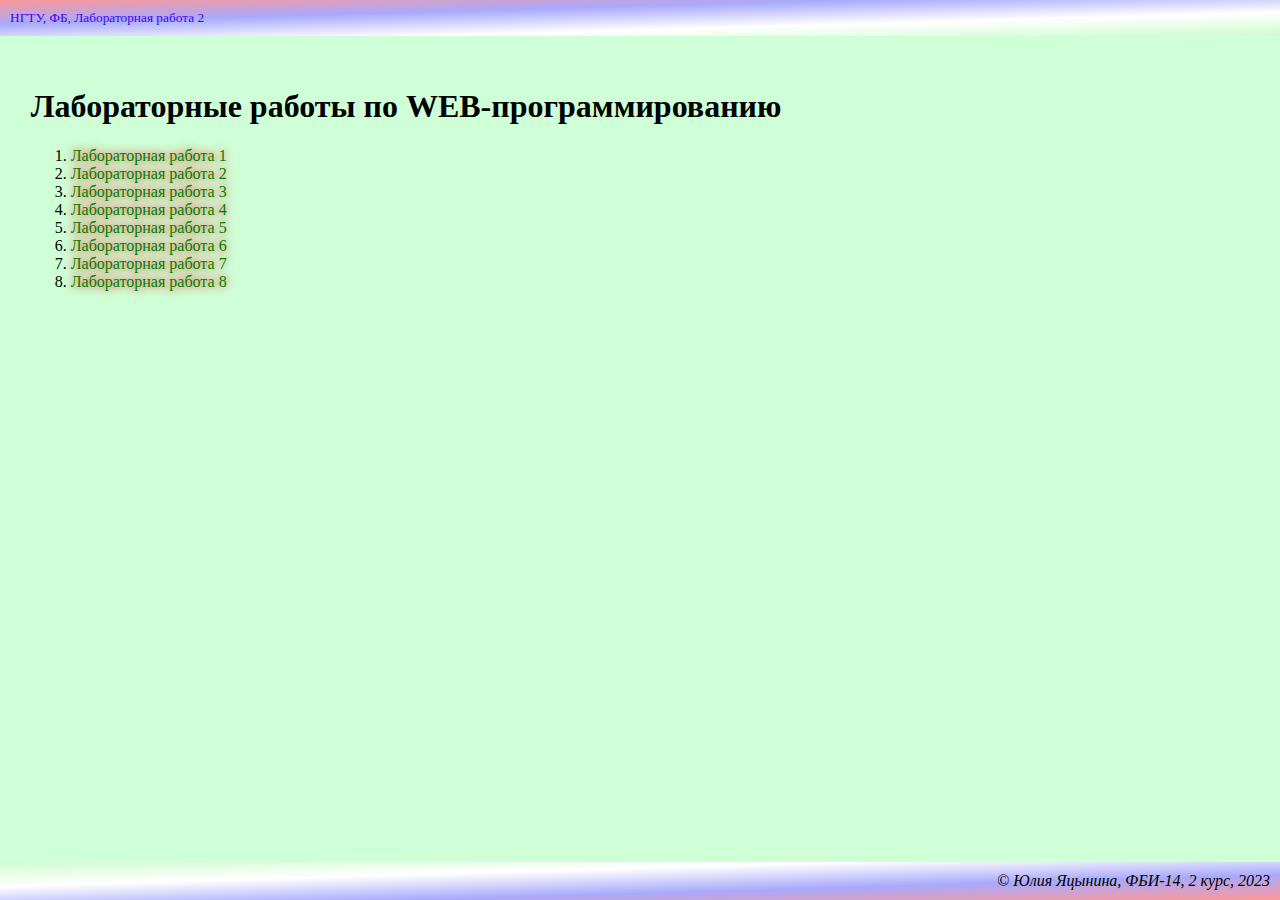
<file: лабы/index.html>
<!DOCTYPE html>
<html lang="ru">
    <head>
        <meta charset="UTF-8">
        <meta http-equiv="X-UA-Compatible" content="IE=edge">
        <meta name="viewport" content="width=device-width, initial-scale=1.0">
        <title>Яцынина Юлия Сергеевна. Лабораторные работы по WEB-программированию</title>
        <link rel="stylesheet" href="main.css">
    </head>
    <body>
        <header>
            НГТУ, ФБ, Лабораторная работа 2
        </header>
        <main>
            <h1>Лабораторные работы по WEB-программированию</h1>
            <ol>
                <li><a href="lab1.html" target="_blank">Лабораторная работа 1</a></li>
                <li><a href="lab2.html" target="_blank">Лабораторная работа 2</a></li>
                <li><a href="lab3.html" target="_blank">Лабораторная работа 3</a></li>
                <li><a href="lab4.html" target="_blank">Лабораторная работа 4</a></li>
                <li><a href="lab5.html" target="_blank">Лабораторная работа 5</a></li>
                <li><a href="lab6.html" target="_blank">Лабораторная работа 6</a></li>
                <li><a href="lab7.html" target="_blank">Лабораторная работа 7</a></li>
                <li><a href="lab8.html" target="_blank">Лабораторная работа 8</a></li>
            </ol>
        </main>
        <footer>
            &copy; Юлия Яцынина, ФБИ-14, 2 курс, 2023
        </footer>
    </body>
</html>
</file>
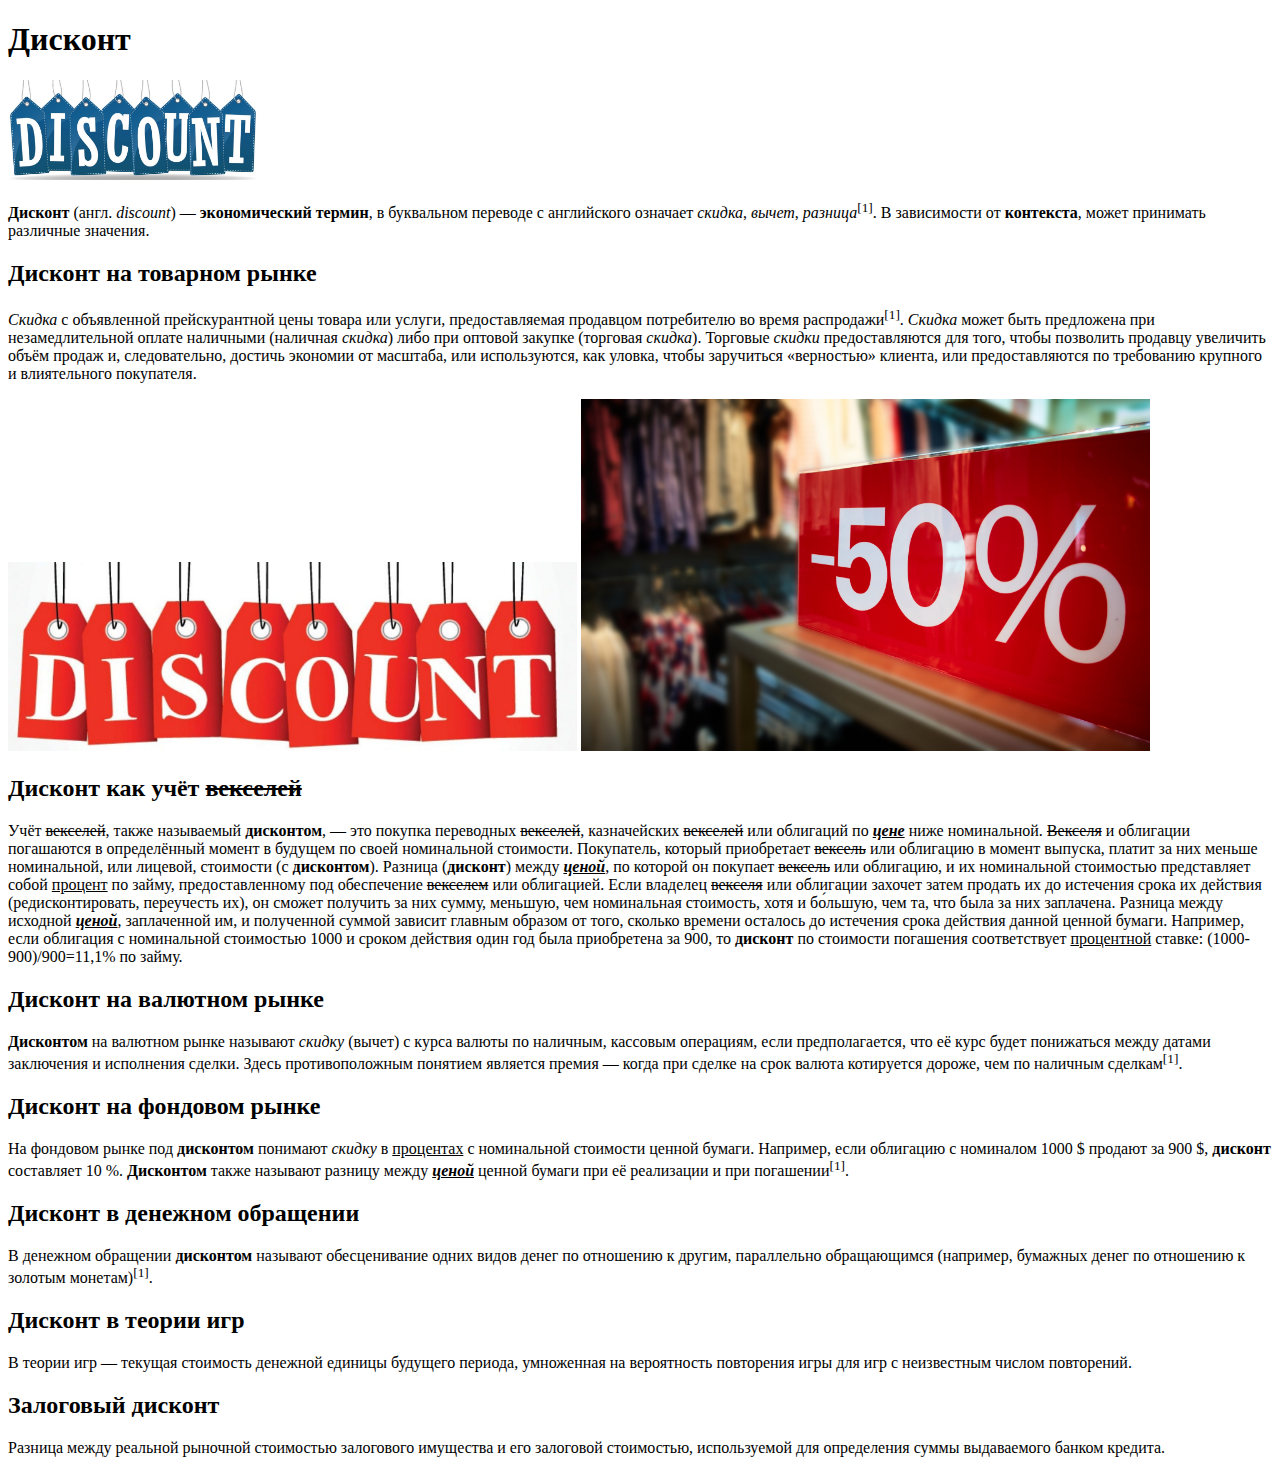
<file: лабы/lab1.html>
<!doctype html>
<html>
    <head>
        <meta charset="utf-8">
        <title>Яцынина Юлия Сергеевна. Лабораторная 1</title>
    </head>

    <body>
        <h1><b>Дисконт</b></h1>

        <p>
            <img src="discount1.jpg" height="100">
        </p>


        <p>
                <b>Дисконт</b> (англ. <i>discount</i>) — <b>экономический термин</b>, в буквальном переводе
            с английского означает <i>скидка</i>, <i>вычет</i>, <i>разница</i><sup>[1]</sup>.
            В зависимости от <b>контекста</b>, может принимать различные значения.
        </p>

        <h2><b>Дисконт</b> на товарном рынке</h2>

        <p>
            <i>Скидка</i> с объявленной прейскурантной цены товара или услуги,
            предоставляемая продавцом потребителю во время
            распродажи<sup>[1]</sup>. <i>Скидка</i> может быть предложена при
            незамедлительной оплате наличными (наличная <i>скидка</i>) либо при
            оптовой закупке (торговая <i>скидка</i>). Торговые <i>скидки</i>
            предоставляются для того, чтобы позволить продавцу увеличить
            объём продаж и, следовательно, достичь экономии от масштаба,
            или используются, как уловка, чтобы заручиться «верностью»
            клиента, или предоставляются по требованию крупного и
            влиятельного покупателя.
        </p>

        <p>
            <img src="discount2.jpg" width="45%"> <img src="discount3.jpg" width="45%">
        </p>
        
        <h2><b>Дисконт</b> как учёт <s>векселей</s></h2>   

        <p>
             Учёт <s>векселей</s>, также называемый <b>дисконтом</b>, — это покупка
            переводных <s>векселей</s>, казначейских <s>векселей</s> или облигаций по
            <b><i><u>цене</u></i></b> ниже номинальной. <s>Векселя</s> и облигации погашаются в
            определённый момент в будущем по своей номинальной
            стоимости. Покупатель, который приобретает <s>вексель</s> или
            облигацию в момент выпуска, платит за них меньше номинальной,
            или лицевой, стоимости (с <b>дисконтом</b>). Разница (<b>дисконт</b>) между
            <b><i><u>ценой</u></i></b>, по которой он покупает <s>вексель</s> или облигацию, и их
            номинальной стоимостью представляет собой <u>процент</u> по займу,
            предоставленному под обеспечение <s>векселем</s> или облигацией.
            Если владелец <s>векселя</s> или облигации захочет затем продать их
            до истечения срока их действия (редисконтировать, переучесть
            их), он сможет получить за них сумму, меньшую, чем номинальная
            стоимость, хотя и бо́льшую, чем та, что была за них заплачена.
            Разница между исходной <b><i><u>ценой</u></i></b>, заплаченной им, и полученной
            суммой зависит главным образом от того, сколько времени
            осталось до истечения срока действия данной ценной бумаги.
            Например, если облигация с номинальной стоимостью 1000 и
            сроком действия один год была приобретена за 900, то <b>дисконт</b> по
            стоимости погашения соответствует <u>процентной</u> ставке:
            (1000-900)/900=11,1% по займу.
        </p>

        <h2><b>Дисконт</b> на валютном рынке</h2>

        <p>
            <b>Дисконтом</b> на валютном рынке называют <i>скидку</i> (вычет) с курса
            валюты по наличным, кассовым операциям, если предполагается,
            что её курс будет понижаться между датами заключения и
            исполнения сделки. Здесь противоположным понятием является премия — когда при сделке на срок валюта котируется дороже,
            чем по наличным сделкам<sup>[1]</sup>.            
        </p>

        <h2><b>Дисконт</b> на фондовом рынке</h2>

        <p>
            На фондовом рынке под <b>дисконтом</b> понимают <i>скидку</i> в <u>процентах</u>
            с номинальной стоимости ценной бумаги. Например, если
            облигацию с номиналом 1000 $ продают за 900 $, <b>дисконт</b>
            составляет 10 %. <b>Дисконтом</b> также называют разницу между
            <b><i><u>ценой</u></i></b> ценной бумаги при её реализации и при погашении<sup>[1]</sup>.
        </p>

        <h2><b>Дисконт</b> в денежном обращении</h2>

        <p>
            В денежном обращении <b>дисконтом</b> называют обесценивание
            одних видов денег по отношению к другим, параллельно
            обращающимся (например, бумажных денег по отношению к
            золотым монетам)<sup>[1]</sup>. 
        </p>

        <h2><b>Дисконт</b>  в теории игр</h2>

        <p>
            В теории игр — текущая стоимость денежной единицы будущего
            периода, умноженная на вероятность повторения игры для игр с
            неизвестным числом повторений.
        </p>

        <h2>Залоговый <b>дисконт</b></h2>

        <p>
            Разница между реальной рыночной стоимостью залогового
            имущества и его залоговой стоимостью, используемой для
            определения суммы выдаваемого банком кредита.
        </p>
    </body>
</html>
</file>
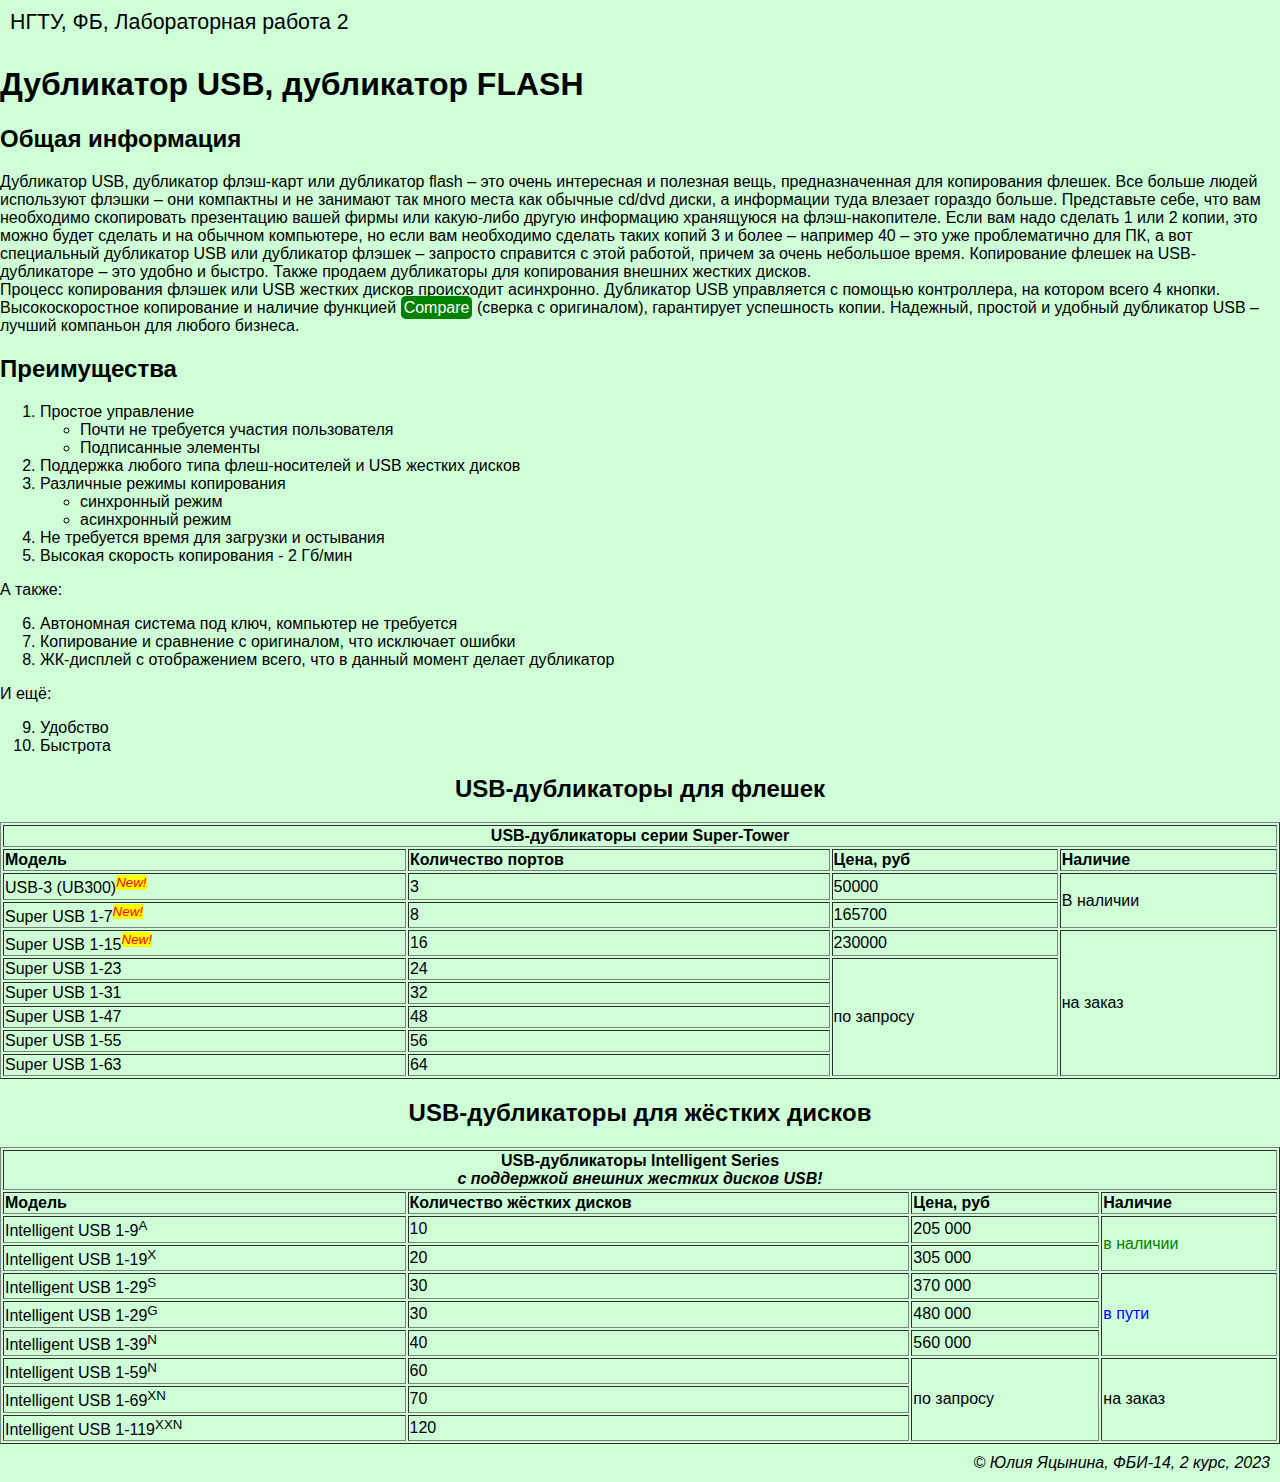
<file: лабы/lab2.html>
<!doctype html>
<html>
    <head>
        <meta charset="utf-8">
        <title>Яцынина Юлия Сергеевна. Лабораторная 2</title>
    </head>

    <body style="background-color:rgb(206, 255, 214); color: rgb(0, 0, 0); font-family: Arial; margin: 0px;">
            <header style="background-color: rgb(206, 255, 214); color: black; padding: 10px; font-size: 16pt;">
                НГТУ, ФБ, Лабораторная работа 2
            </header>

            <main>
                <h1>Дубликатор USB, дубликатор FLASH</h1>
                <h2>Общая информация</h2>
                <div>
                    Дубликатор USB, дубликатор флэш-карт или дубликатор flash  &ndash; это
                    очень интересная и полезная вещь, предназначенная для
                    копирования флешек. Все больше людей используют флэшки  &ndash;
                    они компактны и не занимают так много места как обычные cd/dvd
                    диски, а информации туда влезает гораздо больше. Представьте
                    себе, что вам необходимо скопировать презентацию вашей
                    фирмы или какую-либо другую информацию хранящуюся на
                    флэш-накопителе. Если вам надо сделать 1 или 2 копии, это
                    можно будет сделать и на обычном компьютере, но если вам
                    необходимо сделать таких копий 3 и более  &ndash; например 40  &ndash; это уже
                    проблематично для ПК, а вот специальный дубликатор USB или
                    дубликатор флэшек  &ndash; запросто справится с этой работой, причем
                    за очень небольшое время. Копирование флешек на
                    USB-дубликаторе  &ndash; это удобно и быстро. Также продаем
                    дубликаторы для копирования внешних жестких дисков.
                </div>
                <div>
                    Процесс копирования флэшек или USB жестких дисков
                    происходит асинхронно. Дубликатор USB управляется с помощью
                    контроллера, на котором всего 4 кнопки. Высокоскоростное
                    копирование и наличие функцией <span title="патентованная технология"; style="background-color: green; color: white; padding: 3px; border-radius: 5px;">Compare</span> (сверка с оригиналом),
                    гарантирует успешность копии. Надежный, простой и удобный
                    дубликатор USB  &ndash; лучший компаньон для любого бизнеса.
                </div>
                <h2>Преимущества</h2>

                <ol>
                    <li>Простое управление</li>
                        <ul>
                            <li>Почти не требуется участия пользователя</li>
                            <li>Подписанные элементы</li>
                        </ul>
                    <li>Поддержка любого типа флеш-носителей и USB жестких дисков</li>
                    <li>Различные режимы копирования</li>
                        <ul>
                            <li>синхронный режим</li>
                            <li>асинхронный режим</li>
                        </ul>
                    <li>Не требуется время для загрузки и остывания</li>
                    <li>Высокая скорость копирования - 2 Гб/мин</li>
                </ol>
                <div>А также:</div>
                <ol start="6">
                    <li>Автономная система под ключ, компьютер не требуется</li>
                    <li>Копирование и сравнение с оригиналом, что исключает ошибки</li>
                    <li>ЖК-дисплей с отображением всего, что в данный момент делает дубликатор</li>
                </ol>
                <div>И ещё:</div>
                <ol start="9">
                    <li>Удобство</li>
                    <li>Быстрота</li>
                </ol>
                
                <h2 style="text-align: center;">USB-дубликаторы для флешек</h2>
                
                <table  border="1" width="100%">
                    <tr>
                        <td colspan="4"; style="text-align: center;"><b>USB-дубликаторы серии Super-Tower</b></td>
                    </tr>
                    <tr>
                        <td><b>Модель</b></td>
                        <td><b>Количество портов</b></td>
                        <td><b>Цена, руб</b></td>
                        <td><b>Наличие</b></td>
                    </tr>
                    <tr>
                        <td><span title="Модель USB-3 (UB300) появилась в продаже 22.12.2020">USB-3 (UB300)</span><sup style="background-color: yellow; color: red"><i>New!</i></sup></td>
                        <td>3</td>
                        <td>50000</td>
                        <td rowspan="2">В наличии</td>
                    </tr>
                    <tr>
                        <td><span title="Модель Super USB 1-7 появилась в продаже 26.12.2020">Super USB 1-7</span><sup style="background-color: yellow; color: red"><i>New!</i></sup></td>
                        <td>8</td>
                        <td>165700</td>
                        <!-- <td>В наличии</td> -->
                    </tr>
                    <tr>
                        <td><span title="Модель Super USB 1-15 появилась в продаже 27.12.2020">Super USB 1-15</span><sup style="background-color: yellow; color: red"><i>New!</i></sup></td>
                        <td>16</td>
                        <td>230000</td>
                        <td rowspan="6">на заказ</td>
                    </tr>
                    <tr>
                        <td><span title="Модель Super USB 1-23 появилась в продаже 25.12.2019">Super USB 1-23</span></td>
                        <td>24</td>
                        <td rowspan="5">по запросу</td>
                        <!-- <td>на заказ</td> -->
                    </tr>
                    <tr>
                        <td><span title="Модель Super USB 1-31 появилась в продаже 28.12.2020">Super USB 1-31</span></td>
                        <td>32</td>
                        <!-- <td>по запросу</td> -->
                        <!-- <td>на заказ</td> -->
                    </tr>
                    <tr>
                        <td><span title="Модель Super USB 1-47 появилась в продаже 02.12.2020">Super USB 1-47</span></td>
                        <td>48</td>
                        <!-- <td>по запросу</td> -->
                        <!-- <td>на заказ</td> -->
                    </tr>
                    <tr>
                        <td><span title="Модель USB 1-55 появилась в продаже 12.12.2020">Super USB 1-55</span></td>
                        <td>56</td>
                        <!-- <td>по запросу</td> -->
                        <!-- <td>на заказ</td> -->
                    </tr>
                    <tr>
                        <td><span title="Модель Super USB 1-63 появилась в продаже 22.12.2021">Super USB 1-63</span></td>
                        <td>64</td>
                        <!-- <td>по запросу</td> -->
                        <!-- <td>на заказ</td> -->
                    </tr>
                </table>
                <h2 style="text-align: center;"><b>USB-дубликаторы для жёстких дисков</b></h2>
                
                <table  border="1" width="100%">
                    <tr>
                        <td colspan="4"; style="text-align: center;"><b>USB-дубликаторы Intelligent Series <div><i>с поддержкой внешних жестких дисков USB!</i></b></td><div></td>
                    </tr>
                    <tr>
                        <td><b>Модель</b></td>
                        <td><b>Количество жёстких дисков</b></td>
                        <td><b>Цена, руб</b></td>
                        <td><b>Наличие</b></td>
                    </tr>
                    <tr>
                        <td>Intelligent USB 1-9<sup>A</sup></span></td>
                        <td>10</td>
                        <td>205&nbsp;000</td>
                        <td rowspan="2"; style="color: green;">в наличии</td>
                    </tr>
                    <tr>
                        <td>Intelligent USB 1-19<sup>X</sup></td>
                        <td>20</td>
                        <td>305&nbsp;000</td>
                    </tr>
                    <tr>
                        <td>Intelligent USB 1-29<sup>S</sup></td>
                        <td>30</td>
                        <td>370&nbsp;000</td>
                        <td rowspan="3"; style="color: blue;">в пути</td>
                    </tr>
                    <tr>
                        <td>Intelligent USB 1-29<sup>G</sup></td>
                        <td>30</td>
                        <td>480&nbsp;000</td>
                    </tr>
                    <tr>
                        <td>Intelligent USB 1-39<sup>N</sup></td>
                        <td>40</td>
                        <td>560&nbsp;000</td>
                    </tr>
                    <tr>
                        <td>Intelligent USB 1-59<sup>N</sup></td>
                        <td>60</td>
                        <td rowspan="3">по запросу</td>
                        <td rowspan="3">на заказ</td>
                    </tr>
                    <tr>
                        <td>Intelligent USB 1-69<sup>XN</sup></td>
                        <td>70</td>                     
                    </tr>
                    <tr>
                        <td>Intelligent USB 1-119<sup>XXN</sup></td>
                        <td>120</td>
                    </tr>
                </table>
            </main>

            <footer style="background-color: rgb(206, 255, 214); color: black; padding: 10px; font-size: 12pt; text-align: right; font-style: italic;">
                &copy; Юлия Яцынина, ФБИ-14, 2 курс, 2023
            </footer>
    </body>
</html>
</file>
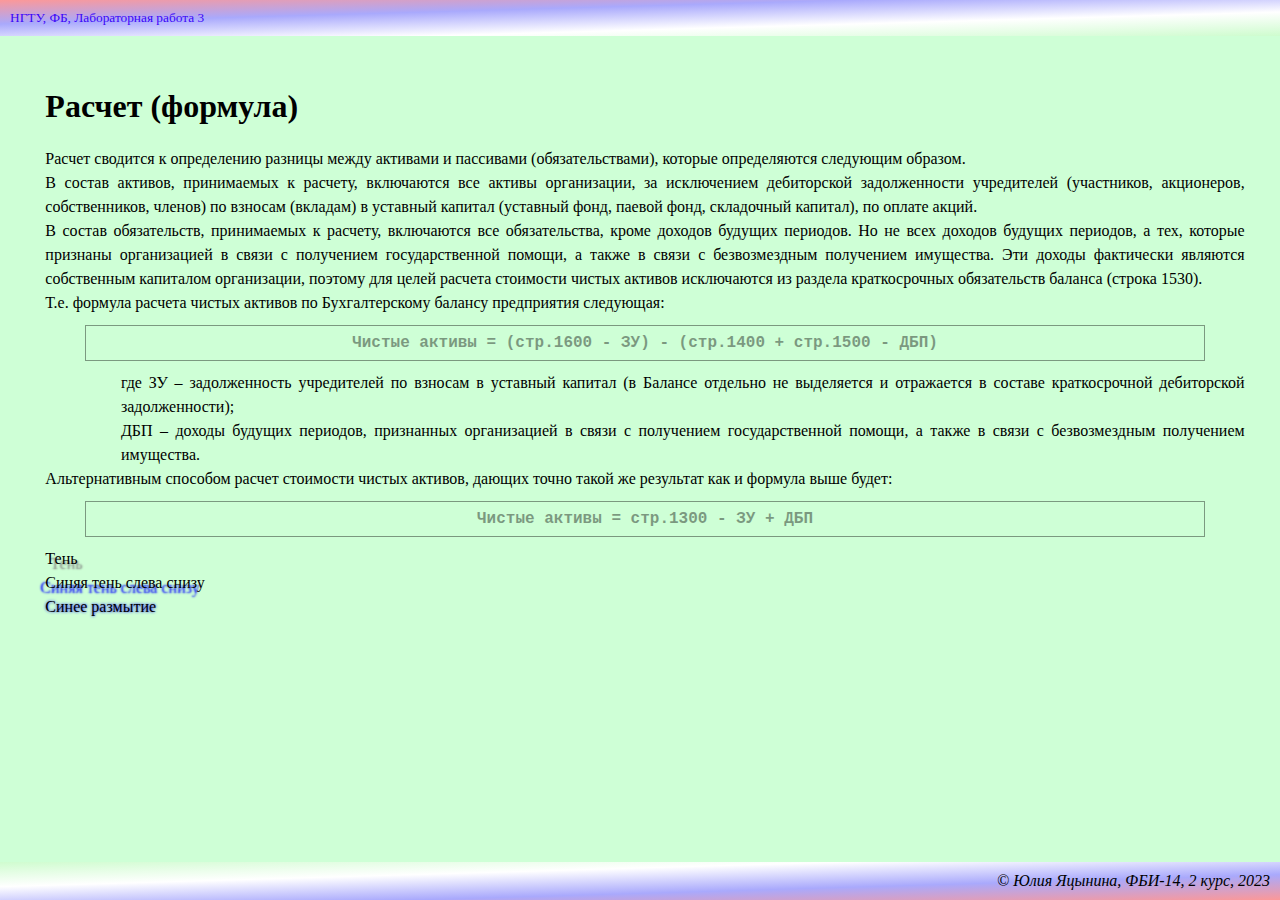
<file: лабы/lab3.html>
<!DOCTYPE html>
<html lang="ru">
<head>
    <meta charset="UTF-8">
    <meta http-equiv="X-UA-Compatible" content="IE=edge">
    <meta name="viewport" content="width=device-width, initial-scale=1.0">
    <title>Яцынина Юлия Сергеевна. Лабораторная 3</title>
    <link rel="stylesheet" href="main.css">
    <style>
        body {
            font-size: 16px;
        }
        main {
            margin-left: 30px;
            margin-right: 20px;
        }
        div {
            text-align: justify;
            text-indent: 1,25cm;
            line-height: 150%;
        }
        .formula {
            color: black;
            font-weight: bold;
            text-align: center;
            font-family: 'Courier New', Courier, monospace;
            border: 1px solid;
            text-indent: 0;
            margin: 10px 40px 10px 40px;
            padding: 5px;
            opacity: 0.4;
            transition: 500ms 1s;
        }
        .formula:hover {
            opacity: 1;
            color: red;
        }
        .formula-description {
            color: black;
            margin-left: 2cm;
            text-indent: 0;
        }
        .shadow {
            text-shadow: 5px 5px 2px gray;
        }
        .shadow1 {
            text-shadow: -5px 5px 2px blue;
        }
        .shadow2 {
            text-shadow: 0px 0px 3px blue;
        }
        .shadow3:hover {
            transition: 400ms 1s;
            text-shadow: 0px 0px 10px rgb(255, 0, 0);
        }
    </style>
</head>
<body>
    <header>
        НГТУ, ФБ, Лабораторная работа 3
    </header>

    <main>
        <h1 class="shadow3">Расчет (формула)</h1>

        <div>Расчет сводится к определению разницы между активами и пассивами
        (обязательствами), которые определяются следующим образом.</div>

        <div>В состав активов, принимаемых к расчету, включаются все активы
        организации, за исключением дебиторской задолженности учредителей
        (участников, акционеров, собственников, членов) по взносам (вкладам)
        в уставный капитал (уставный фонд, паевой фонд, складочный
        капитал), по оплате акций.</div>

        <div>В состав обязательств, принимаемых к расчету, включаются все
        обязательства, кроме доходов будущих периодов. Но не всех доходов
        будущих периодов, а тех, которые признаны организацией в связи с
        получением государственной помощи, а также в связи с безвозмездным
        получением имущества. Эти доходы фактически являются
        собственным капиталом организации, поэтому для целей расчета
        стоимости чистых активов исключаются из раздела краткосрочных
        обязательств баланса (строка 1530).</div>

        <div>Т.е. формула расчета чистых активов по Бухгалтерскому балансу
        предприятия следующая:</div>

        <div class="formula">Чистые активы = (стр.1600 - ЗУ) - (стр.1400 + стр.1500 - ДБП)</div>

        <div class="formula-description">где ЗУ – задолженность учредителей по взносам в уставный капитал (в
        Балансе отдельно не выделяется и отражается в составе
        краткосрочной дебиторской задолженности);</div>

        <div class="formula-description">ДБП – доходы будущих периодов, признанных организацией в связи с
        получением государственной помощи, а также в связи с безвозмездным
        получением имущества.</div>

        <div>Альтернативным способом расчет стоимости чистых активов, дающих
        точно такой же результат как и формула выше будет:</div>

        <div class="formula">Чистые активы = стр.1300 - ЗУ + ДБП</div>

        <div class="shadow">Тень</div>
        <div class="shadow1">Синяя тень слева снизу</div>
        <div class="shadow2">Синее размытие</div>
    </main>

    <footer>
        &copy; Юлия Яцынина, ФБИ-14, 2 курс, 2023
    </footer>
</body>
</html>
</file>
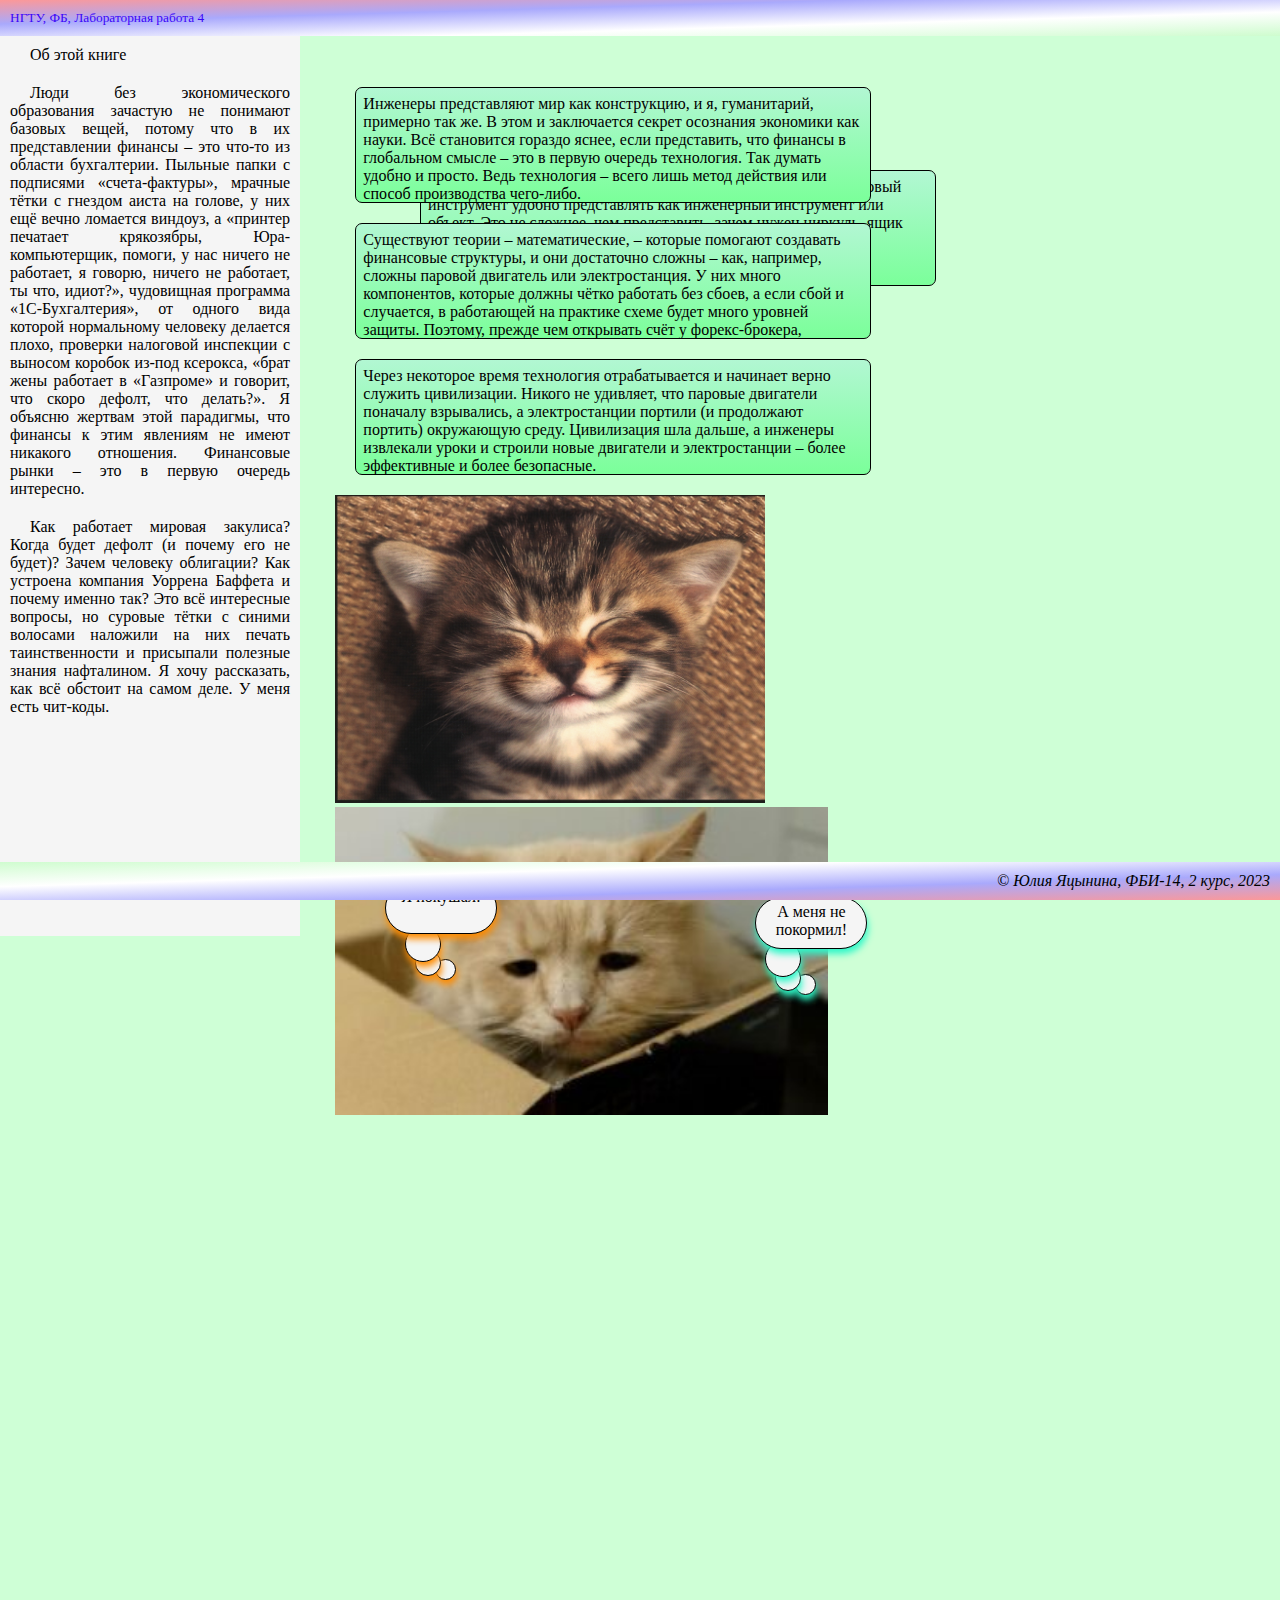
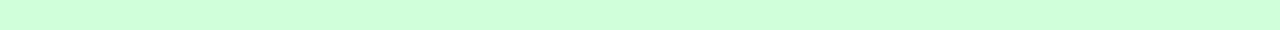
<file: лабы/lab4.html>
<!DOCTYPE html>
<html lang="ru">
<head>
    <meta charset="UTF-8">
    <meta http-equiv="X-UA-Compatible" content="IE=edge">
    <meta name="viewport" content="width=device-width, initial-scale=1.0">
    <title>Яцынина Юлия Сергеевна. Лабораторная 4</title>
    <link rel="stylesheet" href="main.css">
    <style>
        main div{
            margin: 20px;
            border: 1px solid;
            border-radius: 7px;
            padding: 7px;
            width: 500px;
            height: 100px;
            overflow-y: auto;
            overflow-x: hidden;
            position:relative;
            background: linear-gradient(rgb(178, 247, 211), rgb(123, 255, 154));
        }
        .second{
            z-index: 1;
            left: 400px;
            top: 150px;
            position: absolute;
        }
        .second:hover{
            z-index: 3;
        }
        .one{
            z-index: 2;
        }
        aside{
            position: absolute;
            left: 0;
            width: 300px;
            background: whitesmoke;
            height: 100%;
            overflow: auto;
        }
        aside div{
            color: rgb(0, 0, 0);
            padding: 10px;
            text-align: justify;
            text-indent: 20px;
            position: static;
        }
        main{
            margin-left: 320px;
        }
        footer{
            position: fixed;
            right: 0;
            bottom: 0;
            width: 100%;
        }
        .cat{
            margin: 20px;
            border: 1px solid;
            border-radius: 50px;
            padding: 7px;
            width: 5px;
            height: 5px;
            position:relative;
            background: whitesmoke;
            bottom: 180px;
            left: 80px;
            box-shadow: 1px 5px 7px rgb(255, 140, 0);
        }

        .cat1{
            margin: 20px;
            border: 1px solid;
            border-radius: 50px;
            padding: 7px;
            width: 10px;
            height: 10px;
            position:relative;
            background: whitesmoke;
            bottom: 230px;
            left: 60px;
            box-shadow: 1px 5px 7px rgb(255, 140, 0);
        }
        .cat2{
            margin: 20px;
            border: 1px solid;
            border-radius: 50px;
            padding: 7px;
            width: 20px;
            height: 20px;
            position:relative;
            background: whitesmoke;
            bottom: 300px;
            left: 50px;
            box-shadow: 1px 5px 7px rgb(255, 140, 0);
        }
        .cat3{
            margin: 20px;
            border: 1px solid;
            border-radius: 50px;
            padding: 5px;
            width: 100px;
            height: 40px;
            position:relative;
            background: whitesmoke;
            bottom: 400px;
            left: 30px;
            text-align: center;
            box-shadow: 1px 5px 7px rgb(255, 140, 0);
        }
        .cute{
            margin: 20px;
            border: 1px solid;
            border-radius: 50px;
            padding: 7px;
            width: 5px;
            height: 5px;
            position:relative;
            background: whitesmoke;
            bottom: 380px;
            left: 440px;
            box-shadow: 1px 5px 7px rgb(47, 248, 201);
        }
        .cute1{
            margin: 20px;
            border: 1px solid;
            border-radius: 50px;
            padding: 7px;
            width: 10px;
            height: 10px;
            position:relative;
            background: whitesmoke;
            bottom: 430px;
            left: 420px;
            box-shadow: 1px 5px 7px rgb(47, 248, 201);
        }
        .cute2{
            margin: 20px;
            border: 1px solid;
            border-radius: 50px;
            padding: 7px;
            width: 20px;
            height: 20px;
            position:relative;
            background: whitesmoke;
            bottom: 500px;
            left: 410px;
            box-shadow: 1px 5px 7px rgb(47, 248, 201);
        }
        .cute3{
            margin: 20px;
            border: 1px solid;
            border-radius: 50px;
            padding: 5px;
            width: 100px;
            height: 40px;
            position:relative;
            background: whitesmoke;
            bottom: 600px;
            left: 400px;
            text-align: center;
            box-shadow: 1px 5px 7px rgb(47, 248, 201);
        }
        
    </style>
</head>

<body>
    <header>
        НГТУ, ФБ, Лабораторная работа 4
    </header>

    <aside>
        <div>Об этой книге</div>

        <div>
            Люди без экономического образования зачастую не понимают базовых вещей, потому что в их
            представлении финансы – это что-то из области бухгалтерии. Пыльные папки с подписями 
            «счета-фактуры», мрачные тётки с гнездом аиста на голове, у них ещё вечно ломается виндоуз,
            а «принтер печатает крякозябры, Юра-компьютерщик, помоги, у нас ничего не работает, я 
            говорю, ничего не работает, ты что, идиот?», чудовищная программа «1С-Бухгалтерия», от 
            одного вида которой нормальному человеку делается плохо, проверки налоговой инспекции с 
            выносом коробок из-под ксерокса, «брат жены работает в «Газпроме» и говорит, что скоро 
            дефолт, что делать?». Я объясню жертвам этой парадигмы, что финансы к этим явлениям не имеют
            никакого отношения. Финансовые рынки – это в первую очередь интересно.
        </div>

        <div>
            Как работает мировая закулиса? Когда будет дефолт (и почему его не будет)?
            Зачем человеку облигации? Как устроена компания Уоррена Баффета и почему именно так?
            Это всё интересные вопросы, но суровые тётки с синими волосами наложили на них печать 
            таинственности и присыпали полезные знания нафталином. Я хочу рассказать, как всё обстоит 
            на самом деле. У меня есть чит-коды.
        </div>

    </aside>
    
    <main>

        <div class="one">
            Инженеры представляют мир как конструкцию, и я, гуманитарий, примерно так же.
            В этом и заключается секрет осознания экономики как науки.
            Всё становится гораздо яснее, если представить, что финансы в глобальном смысле – это в первую очередь технология.
            Так думать удобно и просто. Ведь технология – всего лишь метод действия или способ производства чего-либо.
        </div>
        
        <div class="second">
            Конечно, тут много деталей, но для базового понимания финансовый инструмент удобно представлять как инженерный инструмент или объект.
            Это не сложнее, чем представить, зачем нужен циркуль, ящик или, например, железнодорожный мост.
        </div>
        
        <div class="one">
            Существуют теории – математические, – которые помогают создавать финансовые структуры, и они достаточно сложны – как, например, сложны паровой двигатель или электростанция.
            У них много компонентов, которые должны чётко работать без сбоев, а если сбой и случается, в работающей на практике схеме будет много уровней защиты.
            Поэтому, прежде чем открывать счёт у форекс-брокера, подумайте, доверили бы вы дворнику поиграть с отбойным молотком у себя в квартире, если вам нужно всего лишь повесить на стену фотку любимой жены или другой женщины.
        </div>
        
        <div class="one">
            Через некоторое время технология отрабатывается и начинает верно служить цивилизации.
            Никого не удивляет, что паровые двигатели поначалу взрывались, а электростанции портили (и продолжают портить) окружающую среду.
            Цивилизация шла дальше, а инженеры извлекали уроки и строили новые двигатели и электростанции – более эффективные и более безопасные.
        </div>

        <img src="cats.jpg" width="430px"><img src="cat2.jpg" width="493px">
        <div class="cat"></div>
        <div class="cat1"></div>
        <div class="cat2"></div>
        <div class="cat3">Я покушал!</div>

        <div class="cute"></div>
        <div class="cute1"></div>
        <div class="cute2"></div>
        <div class="cute3">А меня не покормил!</div>

    </main>

    <footer>
        &copy; Юлия Яцынина, ФБИ-14, 2 курс, 2023
    </footer>
</body>
</html>
</file>
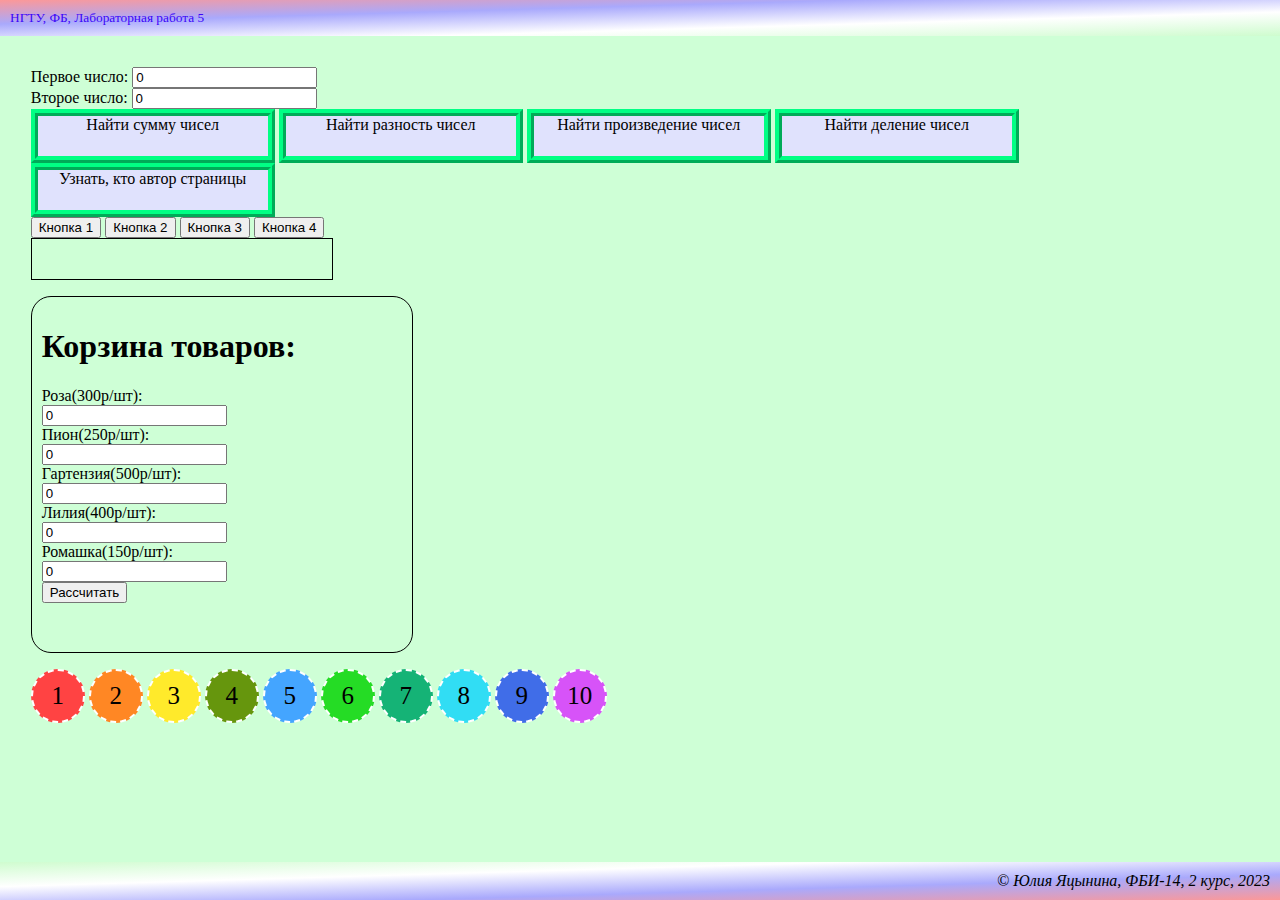
<file: лабы/lab5.html>
<!DOCTYPE html>
<html lang="ru">
<head>
    <meta charset="UTF-8">
    <meta http-equiv="X-UA-Compatible" content="IE=edge">
    <meta name="viewport" content="width=device-width, initial-scale=1.0">
    <title>Яцынина Юлия Сергеевна. Лабораторная 5</title>
    <link rel="stylesheet" href="main.css">
    <script>
        function sum() {
            let inputA = document.getElementById('nA')
            let inputB = document.getElementById('nB')

            let a = parseInt(inputA.value);
            let b = parseInt(inputB.value);
            let result = a + b;
            alert('Сумма '+a+' и '+b+' равна '+result);
        }
        function min() {
            let inputA = document.getElementById('nA')
            let inputB = document.getElementById('nB')

            let a = parseInt(inputA.value);
            let b = parseInt(inputB.value);
            let result = a - b;
            alert('Разность '+a+' и '+b+' равна '+result);
        }
        function umn() {
            let inputA = document.getElementById('nA')
            let inputB = document.getElementById('nB')

            let a = parseInt(inputA.value);
            let b = parseInt(inputB.value);
            let result = a * b;
            alert('Умножение '+a+' и '+b+' равно '+result);
        }
        function del() {
            let inputA = document.getElementById('nA')
            let inputB = document.getElementById('nB')

            let a = parseInt(inputA.value);
            let b = parseInt(inputB.value);
            let result = a/b;
            alert('Деление '+a+' и '+b+' равен '+result);
        }
        function author() {
            let author = 'Добро пожаловать!\nАвтор данной страницы:\nЯцынина Юлия Сергеевна';
            alert(author);
        }
        function changeOutput(buttonNum, backColor, textColor, borderF) {
            let output = document.getElementById('output')
            output.innerHTML = 'Нажата кнопка '+ buttonNum;
            output.style.backgroundColor=backColor;
            output.style.color=textColor;
            output.style.border=borderF;
        }
        function smena() {
            let sm = document.getElementById('sm')
        }
        function kor() {
            let inputJ = document.getElementById('nJ')
            let inputU = document.getElementById('nU')
            let inputL = document.getElementById('nL')
            let inputI = document.getElementById('nI')
            let inputY = document.getElementById('nY')

            let j = parseInt(inputJ.value);
            let u = parseInt(inputU.value);
            let l = parseInt(inputL.value);
            let i = parseInt(inputI.value);
            let y = parseInt(inputY.value);

            let res = (j*300)+(u*250)+(l*500)+(i*400)+(y*150);
            let output1 = document.getElementById('output1');
            output1.innerHTML = 'ИТОГО к оплате: '+ res+' рублей';
        }
        function krug(n) {
            n.style.opacity = '0';
        }
        
    </script>
    <style>
        .message {
            width: 230px;
            height: 40px;
            background: rgb(224, 226, 253);
            border: 2mm ridge;
            border-color: rgb(0, 255, 132);
            display: inline-block;
            cursor: pointer;
            text-align: center;
        }
    
        #output{
            border: 1px solid;
            width: 300px;
            height: 40px;
        }
        #output1{
            font-size: 17pt;
            color:deeppink;
        }

        .kor{
            border: 1px solid;
            border-radius: 20px;
            width: 360px;
            height: 335px;
            padding: 10px;
        }

        .krug {
            cursor: pointer;
            width: 50px;
            height: 50px;
            border: 2px dashed white;
            border-radius: 50px;
            text-align: center;
            line-height: 50px;
            font-size: 25px;
            display: inline-block;
        }
                
    </style>
</head>
<body>
    <header onclick="author()">
        НГТУ, ФБ, Лабораторная работа 5
    </header>
    <main>
        <label>Первое число: <input type="number" value="0" id="nA"></label><br>
        <label>Второе число: <input type="number" value="0" id="nB"></label><br>
        <div class="message" onclick="sum()">Найти сумму чисел</div>
        <div class="message" onclick="min()">Найти разность чисел</div>
        <div class="message" onclick="umn()">Найти произведение чисел</div>
        <div class="message" onclick="del()">Найти деление чисел</div>
        <div class="message" onclick="author()">Узнать, кто автор страницы</div>
        <div>
            <input type="button" value="Кнопка 1" onclick="changeOutput(1, 'red', 'white', 'dashed white')">
            <input type="button" value="Кнопка 2" onclick="changeOutput(2, 'black', 'white', 'dashed white')">
            <input type="button" value="Кнопка 3" onclick="changeOutput(3, 'blue', 'white', 'dashed white')">
            <input type="button" value="Кнопка 4" onclick="changeOutput(4, 'green', 'white', 'dashed white')">
        </div>

        <div id="output"></div>
        
        <p></p>
        <p></p>
        <div class="kor">
        <div><h1><b>Корзина товаров:</b></h1></div>
        <div>Роза(300р/шт):</div><label><input type="number" value="0" id="nJ"></label><br>
        <div>Пион(250р/шт):</div><label><input type="number" value="0" id="nU"></label><br>
        <div>Гартензия(500р/шт):</div><label><input type="number" value="0" id="nL"></label><br>
        <div>Лилия(400р/шт):</div><label><input type="number" value="0" id="nI"></label><br>
        <div>Ромашка(150р/шт):</div><label><input type="number" value="0" id="nY"></label><br>
        <input type="button" value="Рассчитать" onclick="kor()" style="cursor: pointer">
        <div id="output1"></div>
        </div>

        <p></p>
        <p></p>
                 
        <div align="center" class="krug" onclick="krug(this)" style="background: #ff4343;">1</div>
        <div align="center" class="krug" onclick="krug(this)" style="background: #ff8724;">2</div>
        <div align="center" class="krug" onclick="krug(this)" style="background: #ffea2b;">3</div>
        <div align="center" class="krug" onclick="krug(this)" style="background: #66960d;">4</div>
        <div align="center" class="krug" onclick="krug(this)" style="background: #44a5ff;">5</div>
        <div align="center" class="krug" onclick="krug(this)" style="background: #25dc25;">6</div>
        <div align="center" class="krug" onclick="krug(this)" style="background: #15b376;">7</div>
        <div align="center" class="krug" onclick="krug(this)" style="background: #31ddf4;">8</div>
        <div align="center" class="krug" onclick="krug(this)" style="background: #406de8;">9</div>
        <div align="center" class="krug" onclick="krug(this)" style="background: #d753f8;">10</div>
                   

    </main>

    <footer onclick="author()">
        &copy; Юлия Яцынина, ФБИ-14, 2 курс, 2023
    </footer>

</body>
</html>
</file>
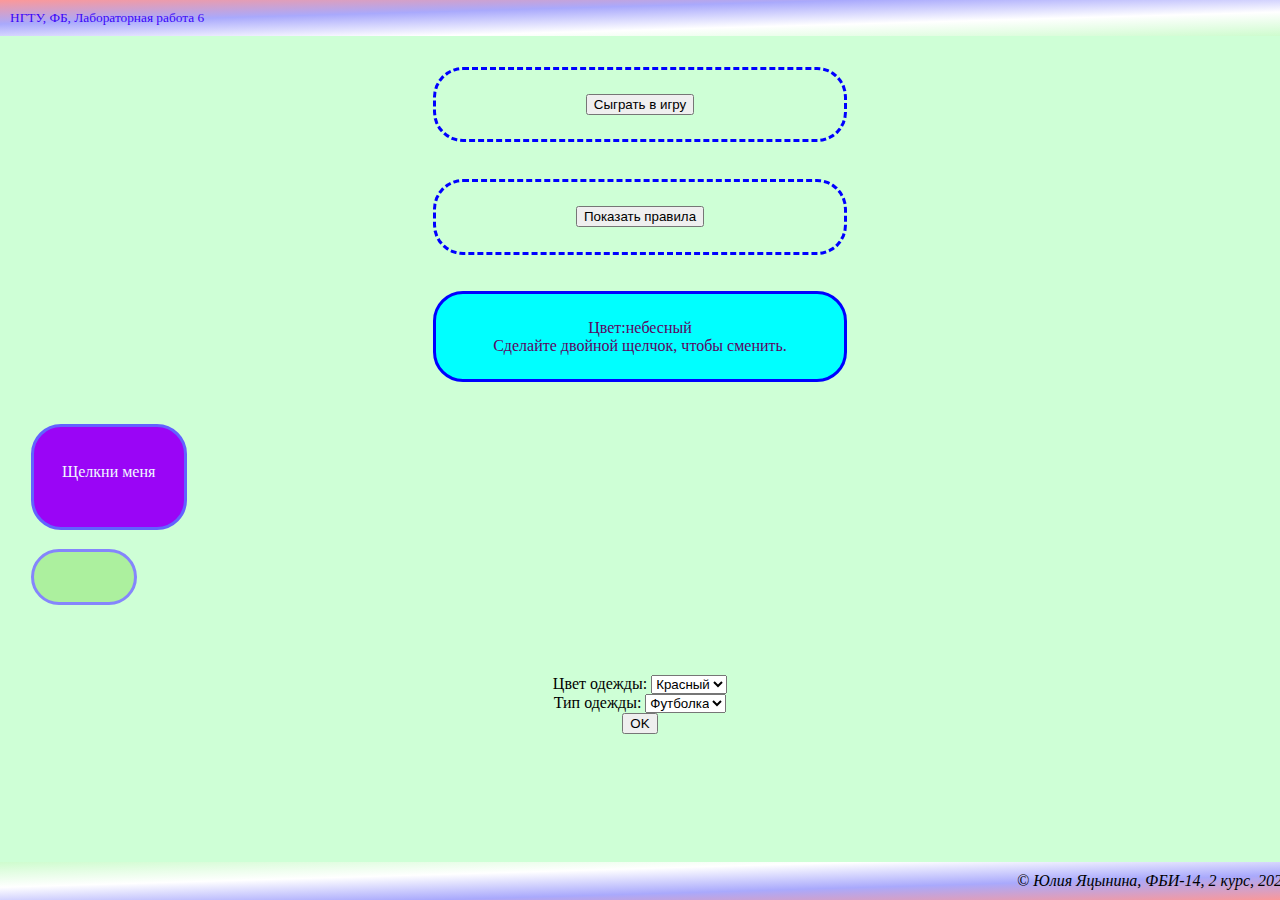
<file: лабы/lab6.html>
<!DOCTYPE html>
<html lang="ru">
<head>
    <meta charset="UTF-8">
    <meta http-equiv="X-UA-Compatible" content="IE=edge">
    <meta name="viewport" content="width=device-width, initial-scale=1.0">
    <title>Яцынина Юлия Сергеевна. Лабораторная 6</title>
    <link rel="stylesheet" href="main.css">
    <style>
        .footer{
            position: fixed;
            left: 0;
            bottom: 0;
            width: 100%;
        }
        
        .game{
            border-radius: 30px;
            border: dashed blue;
            padding: 2%;
            margin-left: 33%;
            margin-right: 33%;
            margin-bottom: 3%;
            text-align: center;
            color: rgb(8, 124, 86);
            cursor: pointer;
        }
        .pr{
            border-radius: 30px;
            border: dashed blue;
            padding: 2%;
            margin-left: 33%;
            margin-right: 33%;
            margin-bottom: 3%;
            text-align: center;
            color: rgb(17, 86, 63);
            cursor: pointer;
        }
        .bl{
            border-radius: 30px;
            border: solid blue;
            background-color:aqua;
            padding: 2%;
            margin-left: 33%;
            margin-right: 33%;
            margin-bottom: 3%;
            text-align: center;
            color: rgb(92, 4, 98);
            position: relative;
            cursor: pointer;
        }
        .dv{
            width: 150px;
            height: 100px;
            float: left;
            background-color: rgb(154, 5, 246);
            color: aliceblue;
            border: solid rgb(98, 98, 255);
            border-radius: 30px;
            vertical-align: middle;
            line-height: 90px;
            position: relative;
            text-align: center;
            top: 5px;
            cursor: pointer;
            transform: rotate();
        }

        .r{
            width: 100px;
            height: 50px;
            background-color: rgb(172, 240, 158);
            border: solid rgb(133, 133, 252);
            border-radius: 30px;
            position: relative;
            cursor: pointer;
            top: 130px;
        }
        .fil{
            margin-top: 200px;
            text-align: center;
            margin-bottom: 50px;
        }

    </style>
    <script>
        let number;
        let count=0;
        function start() {
            number=Math.floor(Math.random()*100)+1;
            let screens = document.getElementsByClassName('game');
            screens[0].style.display='none';
            screens[1].style.display='block';
        }
        function g(){
            count++;
            let input =document.getElementById('un');
            let UN =parseInt(input.value);
            let mes=document.getElementById('res');
            let m=document.getElementById('UN');
            if(UN>number){
                mes.innerHTML='Вы ввели слишком большое число';
            }
            else if(UN<number){
                mes.innerHTML= 'Вы ввели слишком маленькое число';
            }
            else{
                let screens=document.getElementsByClassName('game');
                screens[1].style.display='none';
                screens[2].style.display='block';
                document.getElementById('un').value="0";      
                document.getElementById('try-count').innerHTML=count;  
                document.getElementById('number').innerHTML=number;         
            }
            if(UN<1){
                mes.innerHTML='Число должно быть в диапазоне от 1 до 100';
            }
            else if(UN>100){
                mes.innerHTML='Число должно быть в диапазоне от 1 до 100';
            }

        }
        function pov(){
            count=0;
            number=Math.floor(Math.random()*100)+1;
            let screens=document.getElementsByClassName('game');
            screens[2].style.display='none';
            screens[1].style.display='block';        
        }

        function p(){
            let screens=document.getElementsByClassName('pr');
            screens[0].style.display='none';
            screens[1].style.display='block';
        }
        function sp(){
            let screens=document.getElementsByClassName('pr');
            screens[0].style.display='block';
            screens[1].style.display='none';
        }

        function color(div){
            if(div.style.backgroundColor=='aqua'){
              div.style.backgroundColor='white';  
              div.style.color='purple';
              document.getElementById('col').innerHTML='белый';
            }
            else if(div.style.backgroundColor=='white'){
              div.style.backgroundColor='blue';  
              div.style.color='white';
              document.getElementById('col').innerHTML='синий';
            }
            else if(div.style.backgroundColor=='blue'){
              div.style.backgroundColor='red';  
              div.style.color='black';
              document.getElementById('col').innerHTML='красный';
            }
            else if(div.style.backgroundColor=='red'){
              div.style.backgroundColor='green';  
              div.style.color='white';
              document.getElementById('col').innerHTML='зеленый';
            }
            else{
              div.style.backgroundColor='aqua';  
              div.style.color='purple';
              document.getElementById('col').innerHTML='небесный';
            }
        }
        function dvig(m){
            if(m.style.float=='left'){
                m.style.float='right';
                m.style.transition='300ms 0.5s';
                if(m.style.transform='rotate(0)'){
                    m.style.transform='rotate(4turn)';
                }
            }
            else{
                m.style.float='left';
                m.style.transition='300ms 0.5s';
                if(m.style.transform='rotate(4turn)'){
                    m.style.transform='rotate(0)';
                }
            }

        }

        function blok(b){
            if(parseInt(b.style.width)<=1000){
                b.style.width=parseInt(b.style.width)+50+'px';
            }
            else{
                b.style.width='100px';
            }
        }

        function fil(){
            let color=document.getElementById('color').value;
            let type=document.getElementById('type').value;
            let w=document.getElementById('w');

            if(color=='Красный' && type=='Футболка'){
                w.src='red-f.jpg';
                w.style.width='30%';
                w.style.height='30%';
            }
            else if(color=='Красный' && type=='Поло'){
                w.src='red-p.jpg';
                w.style.width='30%';
                w.style.height='30%';
            }
            else if(color=='Красный' && type=='Майка'){
                w.src='red-m.jpg';
                w.style.width='30%';
                w.style.height='30%';
            }
            else if(color=='Белый' && type=='Футболка'){
                w.src='white-f.jpg';
                w.style.width='30%';
                w.style.height='30%';
            }
            else if(color=='Белый' && type=='Поло'){
                w.src='white-p.jpg';
                w.style.width='30%';
                w.style.height='30%';
            }
            else if(color=='Белый' && type=='Майка'){
                w.src='white-m.jpg';
                w.style.width='30%';
                w.style.height='30%';
            }
            else if(color=='Черный' && type=='Футболка'){
                w.src='black-f.jpg';
                w.style.width='30%';
                w.style.height='30%';
            }
            else if(color=='Черный' && type=='Поло'){
                w.src='black-p.jpeg';
                w.style.width='30%';
                w.style.height='30%';
            }
            else if(color=='Черный' && type=='Майка'){
                w.src='black-m.jpg';
                w.style.width='30%';
                w.style.height='30%';
            }
        }

    </script>
</head>
<body>
    <header>
        НГТУ, ФБ, Лабораторная работа 6
    </header>
    <main>
        <div class="game">
            <button onclick="start()">
                Сыграть в игру
            </button>
        </div>
        <div class="game" style="display: none;">
            <h1>Угадай число!</h1>
            <div>
                Задумано число от 1 до 100. Угадайте, какое?<br>
                <input type="number" value="" min="1" max="100" id="un"><br>
                <button onclick="g()">Угадать</button>
                <div id="res"></div>
            </div>
        </div>
        <div class="game" style="display: none;">
            <h1>Поздравляем, вы выиграли!</h1>
            <div>
                Задуманное число: <span id="number"></span>
            </div>
            <div>
                Количество попыток: <span id="try-count"></span>
            </div>
            <div>
                <button onclick="pov()">Сыграть ещё раз</button>
            </div>
        </div>
        <div class="pr">
            <button onclick="p()">Показать правила</button>
        </div>
        <div class="pr" style="display:none;">
            <button onclick="sp()">Скрыть правила</button>
            <ol>
                <li>Нажать кнопку "Сыграть в игру"</li>
                <li>Ввести число</li>
                <li>При неверном ответе, просмотреть пояившееся сообщение</li>
                <li>Ввести другое, новое число</li>
                <li>Убедится в правильности ответа</li>
                <li>Радоваться выигрышу!</li>
                <li>При желании повторить игру</li>
            </ol>
        </div>
        <div class="bl" ondblclick="color(this)">
            Цвет:<span id="col">небесный</span> <br>
            Сделайте двойной щелчок, чтобы сменить.
        </div>
        <div class="dv" onclick="dvig(this)">
            Щелкни меня
        </div> 
        <div class="r" onclick="blok(this)"></div>

        <div class="fil">
            Цвет одежды:
            <select id="color">
                <option>Красный</option>
                <option>Белый</option>
                <option>Черный</option>
            </select><br>

            Тип одежды:
            <select id="type">
                <option>Футболка</option>
                <option>Поло</option>
                <option>Майка</option>
            </select><br>
            <button onclick="fil(this)">OK</button><br>
            <img id="w">
        </div>

    
    </main>
    <footer class="footer">
        &copy; Юлия Яцынина, ФБИ-14, 2 курс, 2023
    </footer>
</body>
</html>
</file>
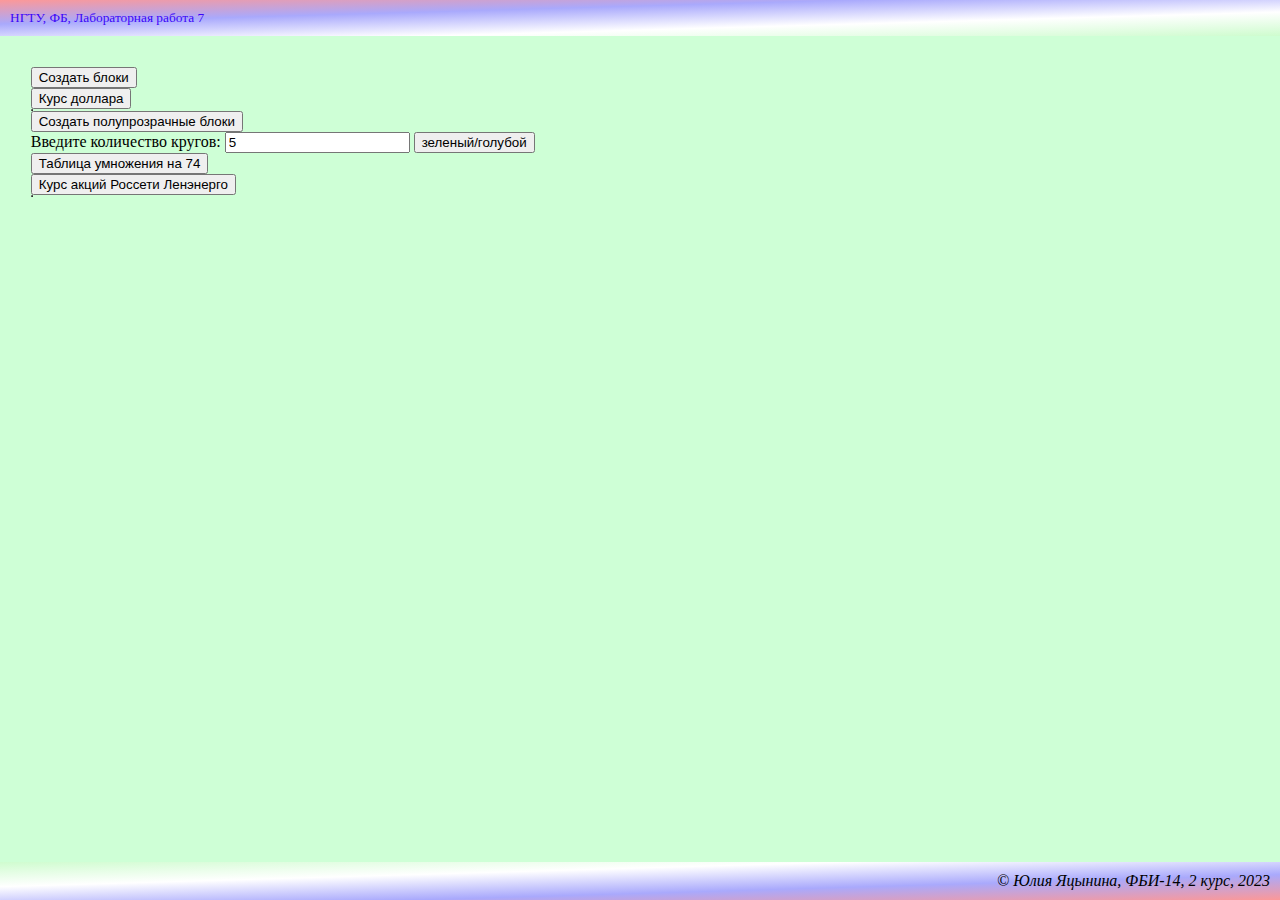
<file: лабы/lab7.html>
<!DOCTYPE html>
<html lang="ru">
<head>
    <meta charset="UTF-8">
    <meta http-equiv="X-UA-Compatible" content="IE=edge">
    <meta name="viewport" content="width=device-width, initial-scale=1.0">
    <title>Яцынина Юлия Сергеевна. Лабораторная 7</title>
    <link rel="stylesheet" href="main.css">
    <style>
        .footer{
            position: fixed;
            right: 0;
            bottom: 0;
            width: 100%;
            margin-bottom: 0px;
        }
    </style>
    <script>
        function add(){
            let bls=document.getElementById('bls');
            for(let i=0; i<10; i++){
                let bl = document.createElement('div');
                bl.innerHTML='Блок №'+(i+1)+':'+(2*i**2);
                bls.appendChild(bl);
            }
        }
        function dol(){
            let dol=[70.5174, 70.1217, 70.0414, 70.3847, 70.5991, 70.8924, 71.5763, 72.8949, 72.7923, 73.6301];
            let table=document.getElementById('dol');
            for(let i=0;i<dol.length; i++){
                let tr=document.createElement('tr');
                let td=document.createElement('td');
                td.innerHTML=dol[i];
                tr.appendChild(td);
                table.appendChild(tr);
            }
            let sum=0;
            for(let i=0;i<dol.length;i++){
                sum=sum+dol[i];
            }
            let kurs=sum/dol.length;
            document.getElementById('d').innerHTML='Среднее значение: '+kurs;
        }
        function trans(){
            let c=document.getElementById('trans');
            for(let i=0; i<10; i++){
                let b = document.createElement('div');
                b.style.width = '70px';
                b.style.height = '70px';
                b.style.backgroundColor = 'blue';
                b.style.color='white';
                b.innerHTML='Блок №'+(i+1);
                b.style.opacity=i/10;
                c.appendChild(b);
            }
        }
        function create() {
            let numCurcles = document.getElementById('numCurcles').value;
            let circles = document.getElementById('circles');
            for (let i = numCurcles; i > 0; i--){
                let circle = document.createElement('div');
                circle.style.width = '50px';
                circle.style.height = '50px';
                circle.style.borderRadius = '100px';
                circle.style.textAlign = 'center';
                if (i % 2 == 0){
                    circle.style.backgroundColor = 'rgb(65, 246, 207)'
                }
                else {circle.style.backgroundColor = 'rgb(150, 240, 158)'
                }
                circle.innerHTML = i;
                circles.appendChild(circle);
            }
        }

        function table() {
            let umn = document.getElementById('umn');
            for (let i = 13; i <=33; i=i+1){
                let table = document.createElement('div');
                table.innerHTML = i + '*' + 74 + '='+ (i*74);
                table.style.color = 'olive'
                umn.appendChild(table);
            }
        }

        function akc() {
            let data = ['19-05-2023', '18-05-2023', '17-05-2023', '16-05-2023', '15-05-2023',
                        '12-05-2023', '11-05-2023', '10-05-2023', '8-05-2023', '5-05-2023'];
            let kurs = [14.54, 14.72, 15.06, 15.21, 15.38, 15.30, 15.64,
                        15.09, 14.70, 14.61];
            let tab = document.getElementById('ros');
            for(let i = 0; i < data.length; i++){
                let tr = document.createElement('tr');
                let tdData = document.createElement('td');
                tdData.innerHTML = data[i];
                tr.appendChild(tdData);
                let tdKurs = document.createElement('td');
                tdKurs.innerHTML = kurs[i];
                tr.appendChild(tdKurs);
                let tdRazn = document.createElement('td');
                if (i==0){
                tdRazn.innerHTML = '-';
                }
                else {
                tdRazn.innerHTML = (kurs[i]-kurs[i-1]).toFixed(2);
                }
                tr.appendChild(tdRazn);
                tab.appendChild(tr);
                }
            let sum = 0;
            for(let i = 0; i < kurs.length; i++) {
                sum = sum + kurs[i];
            }
            let middle = sum / kurs.length;
            document.getElementById('middle').innerHTML = 'Среднее значение: ' + middle;

            let min = Math.min(...kurs);
            document.getElementById('min').innerHTML = 'Минимальное значение: '+ min;

            let max = Math.max(...kurs);
            document.getElementById('max').innerHTML = 'Максимальное значение: ' + max;
        }
        
    </script>
</head>
<body>
    <header>
        НГТУ, ФБ, Лабораторная работа 7
    </header>
    <main>
        <button onclick="add()">Создать блоки</button>
        <div id="bls"></div>
        <button onclick="dol()">Курс доллара</button>
        <table border="1" id="dol"></table>
        <div id="d"></div>

        <button onclick="trans()">Создать полупрозрачные блоки</button>
        <div id="trans"></div>

        <label>Введите количество кругов:</label>
        <input type="number" value="5" placeholder="Введите число кругов" id="numCurcles">
        <button onclick="create()">зеленый/голубой</button>
        <div id="circles"></div>

        <button onclick="table()">Таблица умножения на 74</button>
        <div id="umn"></div>

        <button onclick="akc()">Курс акций Россети Ленэнерго</button>
        <table border = '1' id ='ros'></table>
        <div id="middle"></div>
        <div id="min"></div>
        <div id="max" style="margin-bottom: 20px;"></div>

    </main>
    <footer class="footer">
        &copy; Юлия Яцынина, ФБИ-14, 2 курс, 2023
    </footer>
</body>
</html>
</file>
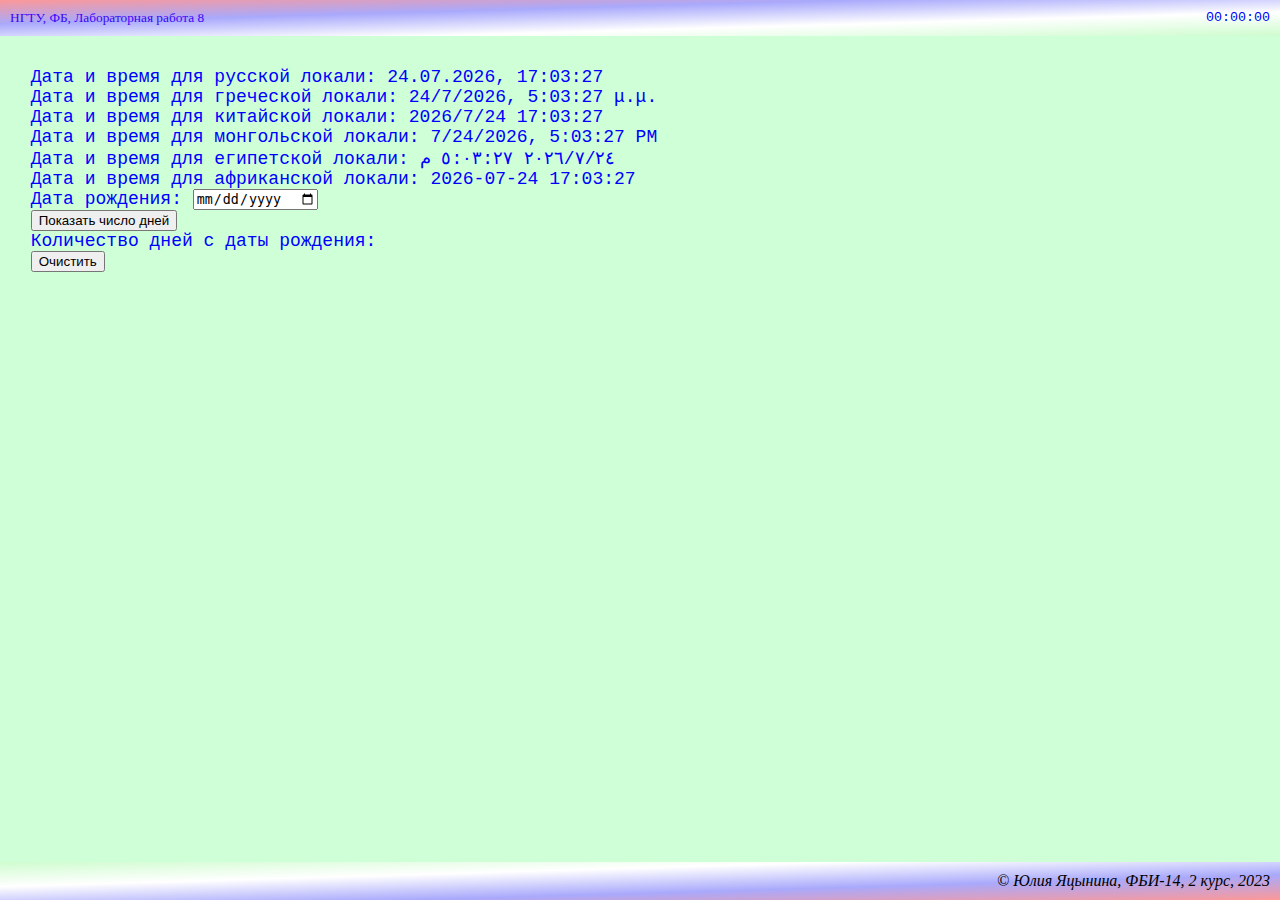
<file: лабы/lab8.html>
<!DOCTYPE html>
<html lang="ru">
<head>
    <meta charset="UTF-8">
    <meta http-equiv="X-UA-Compatible" content="IE=edge">
    <meta name="viewport" content="width=device-width, initial-scale=1.0">
    <title>Яцынина Юлия Сергеевна. Лабораторная 8</title>
    <link rel="stylesheet" href="main.css">
    <script src="lab8.js"></script>
</head>
<body onload="showDate()">
    <header>
        НГТУ, ФБ, Лабораторная работа 8
        <div id="time" style="float: right; color: blue; font-family: Courier New;">00:00:00</div>
    </header>
    <main>
        <div id="current-date"></div>
        <div>
            <label style="color: blue; font-family: Courier New; font-size: 18px;">
                Дата рождения: <input type='date' id="d">
            </label>
        </div>
        <div>
            <button onclick="showDaysCount()">Показать число дней</button>
        </div>
        <div id="rojd" style="color: blue; font-family: Courier New; font-size: 18px;">
            Количество дней с даты рождения:
        </div>
        <button onclick="detet()">Очистить</button>

    </main>
    <footer class="footer">
        &copy; Юлия Яцынина, ФБИ-14, 2 курс, 2023
    </footer>
</body>
</html>
</file>
<file: лабы/main.css>
body {
    background-color:rgb(206, 255, 214);
    color: rgb(0, 0, 0);
    font-family: 'Times New Roman', Times, serif;
    margin: 0px;
}

main {
    margin: 1.2%;
    padding: 1.2%;
    padding-bottom: 45px;
}

header {
    background-image: linear-gradient(to right bottom, rgb(252, 152, 152), rgb(169, 169, 252), white, rgb(206, 252, 206) );
    color: black;
    padding: 10px;
    font-size: 16pt;
}
header:hover {
    font-size: 10pt;
    color: rgb(59, 6, 249);
}

header:active {
    font-size: 24pt;
    color: white;
}

footer {
    background-image: linear-gradient(to left top, rgb(252, 152, 152), rgb(169, 169, 252), white, rgb(206, 252, 206) );
    color: black;
    padding: 10px;
    font-size: 12pt;
    text-align: right;
    font-style: italic;
    position: fixed;
    right: 0;
    bottom: 0;
    width: 100%;
    margin-bottom: 0px;
}

footer:hover {
    font-size: 10pt;
    color: rgb(59, 6, 249);
}

footer:active {
    font-size: 26pt;
    color: rgb(255, 255, 255);
}

a {
    text-decoration: none;
    color: green;
    transition: 600ms 3s;
    text-shadow: 0px 0px 10px rgb(255, 0, 0);
}

a:visited {
    color: rgb(255, 0, 0);
}

a:hover {
    color: rgb(38, 0, 255);
    text-decoration: underline;
    background-color:rgb(255, 255, 255);
    font-weight: bold;
    transition: 600ms 0.3s;
}

a:active {
    color: fuchsia;
    background-color: pink;
}
</file>
